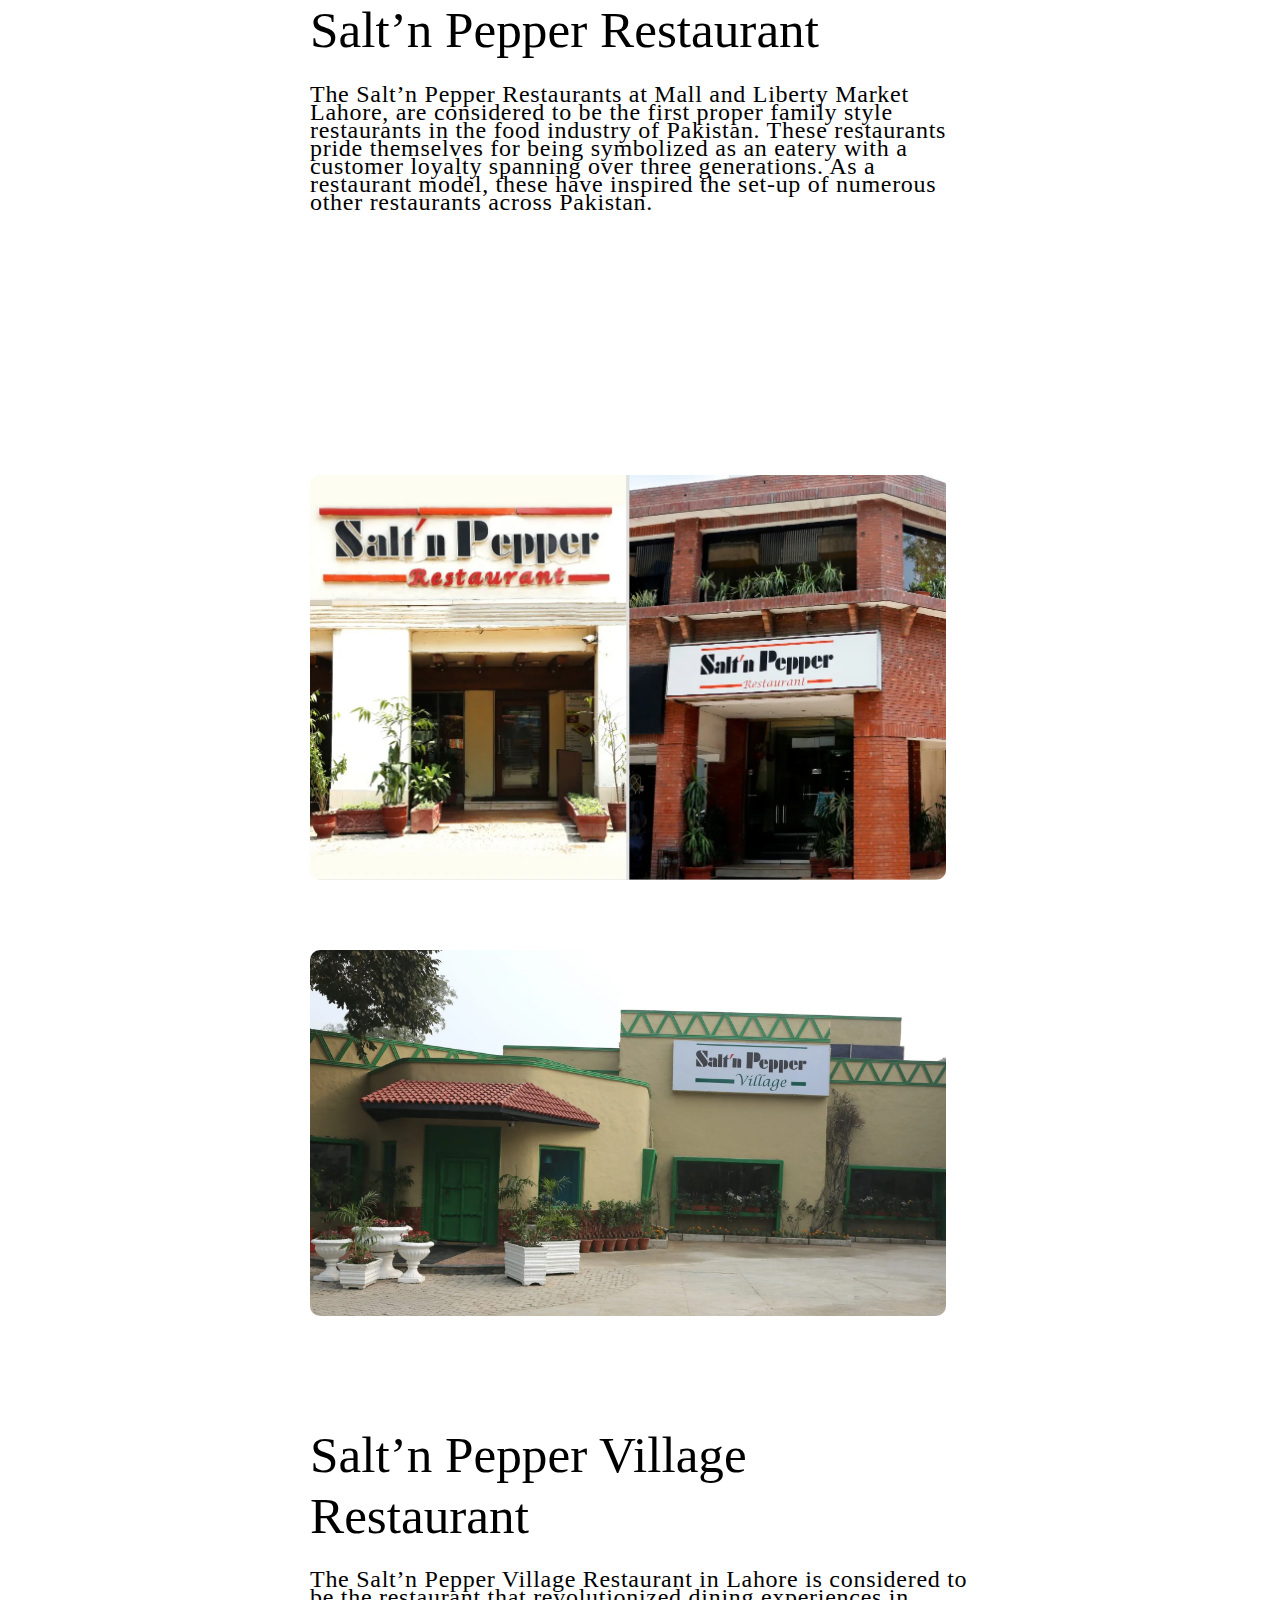
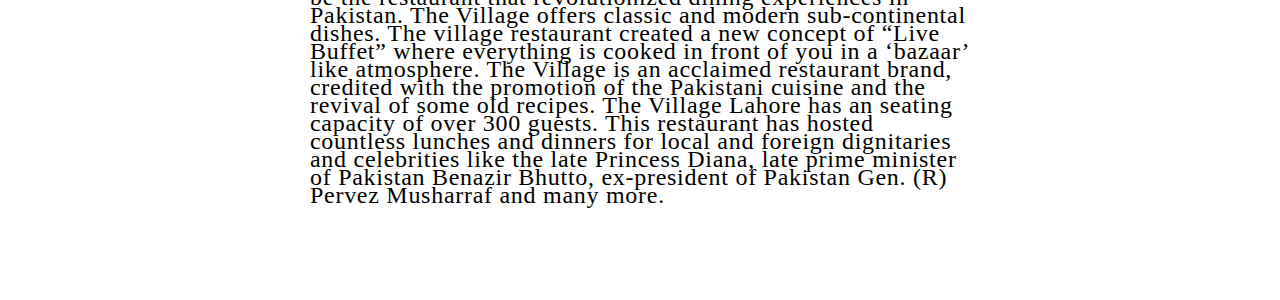
<file: just.htm>
<!DOCTYPE html>
<html lang="en">
<head>
    <meta charset="UTF-8">
    <meta name="viewport" content="width=device-width, initial-scale=1.0">
    <title>Document</title>
</head>
<link rel="stylesheet" href="just.css">
<body>
    <!-- !-- content data section started --> 
    <section class="content-data">

      <div class="content-data-text">
        <h3 class="content-data-heading">
          <span class="logo-span">Salt’n Pepper</span> Restaurant
        </h3>
        <p class="content-data-para">
          The Salt’n Pepper Restaurants at Mall and Liberty Market Lahore, are considered to be the first proper family style restaurants in the food industry of Pakistan. These restaurants pride themselves for being symbolized as an eatery with a customer loyalty spanning over three generations. As a restaurant model, these have inspired the set-up of numerous other restaurants across Pakistan.
          </p>
      </div>

       <div class="data-img">
        <img src="./assests/data-content-img-1.webp" alt="img">
      </div>
    </section><!-- content data section ended -->
<!-- content data section ended -->
      <!-- content data section started -->
    <section class="content-data">
<div class="data-img">
        <img src="./assests/data-content-img-2.webp" alt="img">
      </div>
      <div class="content-data-text">
        <h3 class="content-data-heading">
          <span class="logo-span">Salt’n Pepper</span> Village Restaurant
        </h3>
        <p class="content-data-para">
         The Salt’n Pepper Village Restaurant in Lahore is considered to be the restaurant that revolutionized dining experiences in Pakistan. The Village offers classic and modern sub-continental dishes. The village restaurant created a new concept of “Live Buffet” where everything is cooked in front of you in a ‘bazaar’ like atmosphere. The Village is an acclaimed restaurant brand, credited with the promotion of the Pakistani cuisine and the revival of some old recipes. The Village Lahore has an seating capacity of over 300 guests. This restaurant has hosted countless lunches and dinners for local and foreign dignitaries and celebrities like the late Princess Diana, late prime minister of Pakistan Benazir Bhutto, ex-president of Pakistan Gen. (R) Pervez Musharraf and many more.
          </p>
      </div>

       
    </section><!-- content data section ended -->
<!-- content data section ended -->
</body>
</html>
</file>
<file: just.css>
*{
    box-sizing: border-box;
    margin: 0;
    padding: 0;
}
/* main baner section started                        main heading baner's CSS has been started */
.main-baner-heading{
    text-align: center;
    font-size: 1.6rem;
    margin: 0px 0px 32px;
    width: 1300px;
    margin: auto;
    display: flex;
    flex-wrap: wrap;
    justify-content: center;
    margin-bottom: 80px;
}
.inro{
    color: var(--white);
    font-family: butler;
    font-size: 4rem;
    margin: 0px 0px 32px;
    text-align: center;
}
.para-content-text{
    font-size: 1.6rem;
    color: var(--light-grey);
    font-family: apercu;
    margin: 0px 0px 15px;

}
#pad{
    padding: 72px;
}
/* main baner section ended                        main heading baner's CSS has been ednded */

/* restaurant section started text content */
.second-heading-baner{
    
   display: flex;
   flex-wrap: wrap;
   justify-content: center;
   text-align: center;
    width: 1300px;
    margin:  auto;
    /* border: 1px solid var(--white); */
}
.restaurant{
   
    font-size: 3.2rem;
    font-family: inter;
    color: var(--white);
    margin: 0px 0px 10px;

}
/* restaurant section started text content */









    /* <!-- content data section started  */
.content-data{
    display: flex;
    flex-wrap: wrap;
   
    /* width: 1300px; */
    justify-content: center;
    margin: 0 auto;
}

.content-data-text{
     width: 660px;
   height: 474.95px;
}
.content-data-heading{
    font-size: 3.2rem;
    font-style: normal;
    font-weight: 400;
    line-height: 3.8rem;
    color: var(--white);
    margin: 0px 0px 24px;
}
.content-data-para{
    font-size: 1.5rem;
    font-family: apercu;
    font-style: normal;
    font-weight: 400;
    line-height: 18px;
    letter-spacing: 0.03em;
    color: var(--light-grey);
    margin: 0px 0px 18px;

}

.data-img {
   width: 660px;
   height: 474.95px;
}
.data-img img{
    width: 636px;
    border-radius: 10px;
}
img svg{
    vertical-align: middle;
}
/* <!-- content data section ended  */

.heading-of-salt{
    display: flex;
    flex-direction: column;
    justify-content: flex-start;
    align-items: center;
    flex-wrap: wrap;
    margin: 32px 0px 70px;
}
.about-us-heading{
    margin: 0px 0px 20px;
    text-align: center;
    font-weight: 500;
    font-style: normal;
    font-size: 3.2rem;
    line-height: 38px;
    color: var(--white);
}

.para-custom-text{
    font-size: 1.6rem;
    font-family: apercu;
    margin: 0px 0px 10px;
    color: var(--light-grey);
}
</file>
